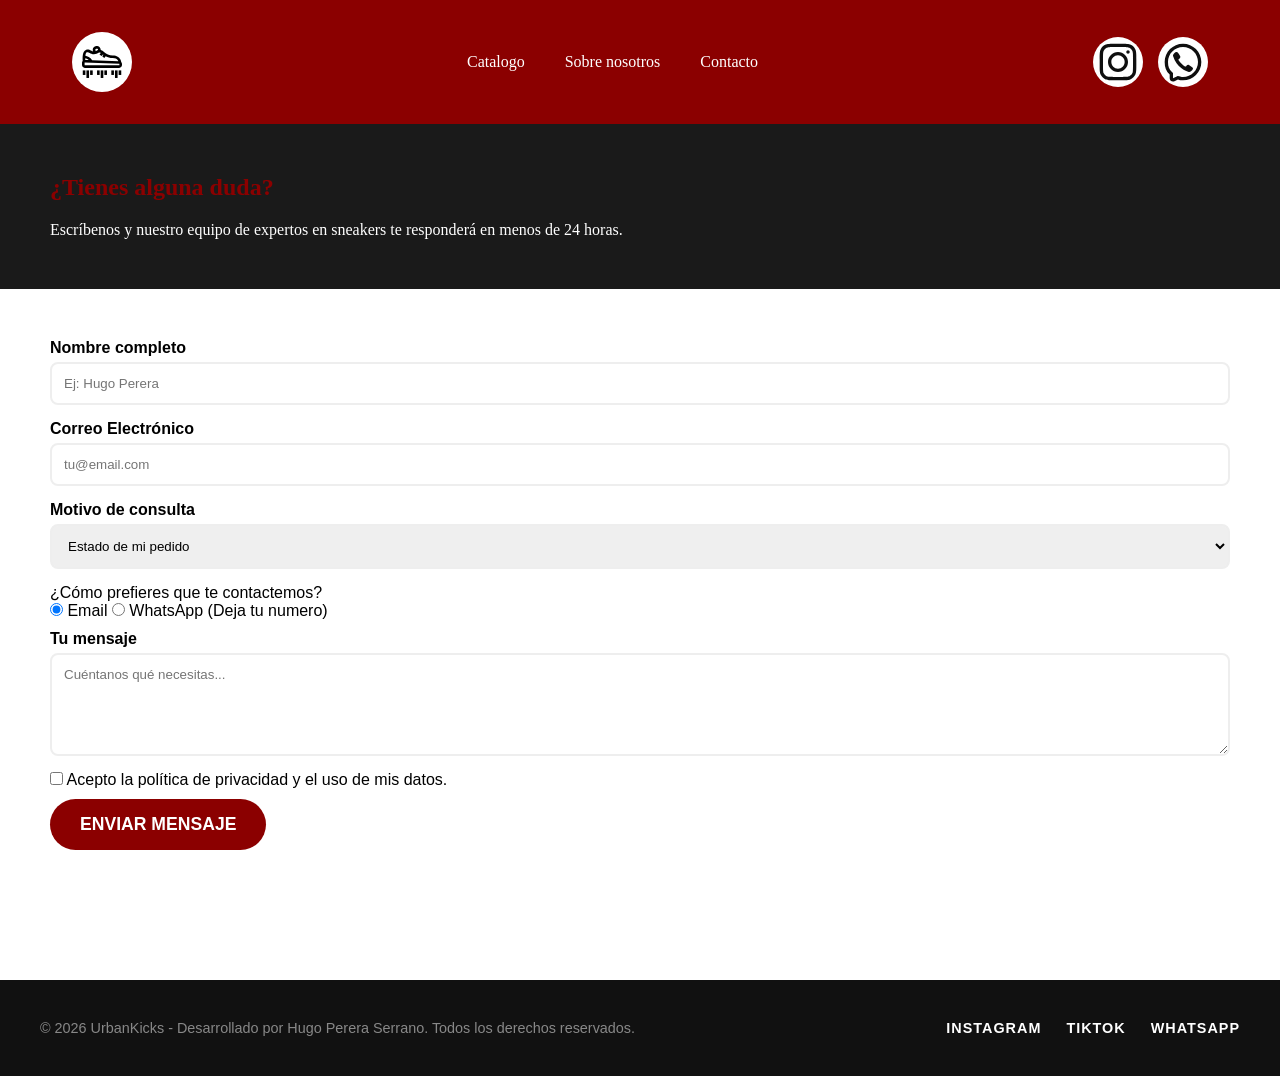
<file: contacto.html>
<!DOCTYPE html>
<html lang="es">
<head>
    <meta charset="UTF-8">
    <meta name="viewport" content="width=device-width, initial-scale=1.0">
    <title>Contacto - UrbanKicks</title>
    <link rel="shortcut icon" href="img/favicon.svg" type="image/x-icon">
    <link href="https://fonts.googleapis.com/css2?family=Permanent+Marker&family=Roboto:wght@300;400;700&display=swap" rel="stylesheet">
    <link rel="stylesheet" href="css/estilos.css">
</head>
<body>

    <header class="header_general"> 
    
    <div class="menu_header">
        
        <div>
            <a href="index.html" class="logo">
                <img src="img/logo.svg" width="40px" alt="Logo de UrbanKicks">
            </a>
        </div>

        <nav class="botones_header">
            <a href="catalogo.html">Catalogo</a>
            <a href="Sobrenosotros.html">Sobre nosotros</a>
            <a href="contacto.html">Contacto</a>
        </nav>

        <div class="redes_sociales">
            <a href="https://www.instagram.com" target="_blank"><img src="img/instagram.svg" width="40px" alt="instagram"></a>
            <a href="https://www.whatsapp.com" target="_blank"><img src="img/whatsapp.svg" width="40px" alt="whatsapp"></a>
        </div>
        
    </div>
</header>

<main class="contenedor_formulario">
    <section class="info_contacto">
        <h2>¿Tienes alguna duda?</h2>
        <p>Escríbenos y nuestro equipo de expertos en sneakers te responderá en menos de 24 horas.</p>
    </section>

    <form action="#" method="POST" class="formulario_pro">
            
        <div class="campo">
            <label for="nombre">Nombre completo</label>
            <input type="text" id="nombre" name="nombre" placeholder="Ej: Hugo Perera" required>
        </div>

        <div class="campo">
            <label for="email">Correo Electrónico</label>
            <input type="email" id="email" name="email" placeholder="tu@email.com" required>
        </div>

        <div class="campo">
            <label for="motivo">Motivo de consulta</label>
            <select id="motivo" name="motivo">
                <option value="pedido">Estado de mi pedido</option>
                <option value="talla">Duda con las tallas</option>
                <option value="devolucion">Devoluciones</option>
                <option value="otros">Otros motivos</option>
            </select>
        </div>

        <div class="campo_radio">
            <p>¿Cómo prefieres que te contactemos?</p>
            <label>
                <input type="radio" name="preferencia" value="email" checked> Email
            </label>
            <label>
                <input type="radio" name="preferencia" value="whatsapp"> WhatsApp (Deja tu numero)
            </label>
        </div>

        <div class="campo">
            <label for="mensaje">Tu mensaje</label>
            <textarea id="mensaje" name="mensaje" rows="5" placeholder="Cuéntanos qué necesitas..."></textarea>
        </div>

        <div class="campo_check">
            <input type="checkbox" id="privacidad" name="privacidad" required>
            <label for="privacidad">Acepto la política de privacidad y el uso de mis datos.</label>
        </div>

        <button type="submit" class="boton_enviar">Enviar Mensaje</button>
    </form>
</main>

<footer class="pie-pagina">
    <div class="footer-contenido">
        
        <div class="copyright">
            <p>&copy; 2026 UrbanKicks - Desarrollado por Hugo Perera Serrano. Todos los derechos reservados.</p>
        </div>

        <div class="redes_sociales_foter">
            <a href="https://www.instagram.com" target="_blank" class="link_redes">Instagram</a>
            <a href="https://www.tiktok.com" target="_blank" class="link_redes">TikTok</a>
            <a href="https://www.whatsapp.com" target="_blank" class="link_redes">Whatsapp</a>
        </div>
    </div>
</footer>

</body>
</html>
</file>
<file: css/estilos.css>
:root {
    /*colores principales*/
    --color-rojo-oscuro: #8b0000; /* banner y el botón saber más*/
    --color-rojo-acento: #e63946; /* hover de redes sociales y en el precio */
    --color-fondo-oscuro: #111111; /*footer y títulos*/
    --color-gris-texto: #888888; /*copyright y marcas de zapas */
    --color-blanco: #ffffff;
    
    /*tipografías*/
    --fuente-textos: 'Montserrat', sans-serif;
    --fuente-titulos: 'Permanent Marker', cursive;
}

* {
    margin: 0;
    padding: 0;                 /*reseteo de valores de la pagina y border-box para las cajas*/
    box-sizing: border-box;
}

.header_inicio a {                     /*poner color blanco y quitar el subrayado de los enlaces*/
    text-decoration: none;  
    color: white;       
    padding: 0;
    margin: 0 auto; 
}

.logo {                     /*fondo blanco para el logo y centrarlo*/
    display: flex;
    justify-content: center;
    align-items: center;
    background-color: white;
    border-radius: 50%;
    width: 60px;
    height: 60px;
    text-decoration: none;
}

.header_inicio{                     /*Poner un efecto que oscurece la foto de fondo y dar el efecto triangular al final de la foto*/
    min-height: 90vh;
    height: 140vh;
    background-image: 
        linear-gradient(
            180deg,
            rgba(0,0,0,0.10) 0%,   
            rgba(0,0,0,0.5) 100%   
        ),
        url("../img/tiendazapatillas.jpg"); 
    background-size: cover;
    background-position: center;
    clip-path: polygon(100% 0, 100% 85%, 50% 100%, 0 85%, 0 0);

}

.menu_header{                           /*distribucion de los botones y objetos de la pagina*/
    display: flex;
    justify-content: space-between;
    align-items: center;
    padding: 2em;
    max-width: 1200px;
    margin: 0 auto;
}

.botones_header {                  /*Pone una pequeña separacion entre los botones de la cabecera*/
    display: flex;
    gap: 40px; 
}

.redes_sociales {                   /*Espacio entre los logos (botones) de las redes sociales*/
    display: flex;
    gap: 15px;
}

.redes_sociales a {                  /*fondo blanco para los logos*/         
    display: flex;             
    justify-content: center;  
    align-items: center; 
    background-color: white;   
    border-radius: 50%;        
    width: 50px;             
    height: 50px;  
    gap: 15px;         
}

.texto_header {                     /*Color y posicion del texto*/
    color: white;
    display: flex;
    flex-direction: column;   
    align-items: center;      
    text-align: center;       
    margin-top: 30vh;
    padding: 0 20px;      
}

.texto_header h1 {                  /* Letra del font*/
    font-family: 'Permanent Marker', cursive;
}

.texto_header p {                 /*Tamaño de letra y espaciado*/
    max-width: 800px;          
    margin: 20px 0;           
    font-size: 1.2em;         
}

.boton_sabermas {                  /*Dar forma y color al enlace*/
    background-color: var(--color-rojo-oscuro);
    color: var(--color-blanco);
    text-decoration: none;
    border-radius: 30px;
    font-weight: bold;
    display: flex;
    justify-content: center;   
    align-items: center;      
    width: 140px;              
    height: 45px;              
    margin: 20px auto 0 auto;  
}


.seccion_destacados {           /*Color de fondo y forma en pico*/
    background-color: #f0f0f0; 
    clip-path: polygon(0 0, 50% 150px, 100% 0, 100% 100%, 0 100%);
    margin-top: -130px; 
    padding-top: 200px; 
    padding-bottom: 80px;
    text-align: center;
}

.titulo_destacados {            /*tamaño y color de la letra*/
    font-size: 2.5rem;
    margin-bottom: 50px;
    color: #333; 
}

.contenedor_zapatillas {            /*Posicion de las fotos, tamaño y separación entre ellas*/
    display: flex;
    justify-content: center;
    gap: 30px;
    width: 100%;
    max-width: 1200px;
    margin: 0 auto;
    align-items: center;   
}

.caja_zapatilla {    /*ancho con respecto al tamaño de la pagina del contenedor de las zapatillas*/
    width: 90%;
    max-width: 400px;
}


.zapa_flotante {        /*animacion de levitacion en la zapatilla*/
    width: 100%;
    filter: drop-shadow(0px 20px 15px rgba(0, 0, 0, 0.4));
    animation: levitacion 4s ease-in-out infinite; 
}


@keyframes levitacion {         /* definicion de la animacion de levitar*/
    0% { transform: translateY(0px); }
    50% { transform: translateY(-20px); }
    100% { transform: translateY(0px); }
}

.caja_zapatilla img {
    width: 100%;
    max-width: 320px;
    height: 220px;
    object-fit: contain; /* Evita que se deformen */
    
}


.info_producto {            /*Hace que el texto este uno encima de otro y cambia la tipografia*/
    text-align: center;
    font-family: 'Montserrat', sans-serif; 
}

.info_producto .marca {
    color: #888888;
    font-size: 0.9rem;
    letter-spacing: 2px;
    margin-bottom: 5px;
}



.info_producto h3 {                     /*tamaño y color de letre*/
    font-size: 1.4rem;
    color: #111111;
    margin: 5px 0;
}

.info_producto .precio {            /*color, tamoño de letra y dar fuerza a el precio*/
    color: var(--color-rojo-acento);
    font-size: 1.2rem;
    font-weight: bold;
    margin-top: 10px;
}


.pie-pagina {
    background-color: #111111; /* Un negro casi puro para dar contraste */
    color: #ffffff;
    padding: 40px 20px;
    margin-top: 80px; /* Le da espacio para respirar respecto a las zapatillas */
    font-family: 'Montserrat', sans-serif;
}

/*---------------foter----------------*/

.footer-contenido {
    display: flex;
    justify-content: space-between; /* Manda el copyright a la izq y las redes a la der */
    align-items: center;
    max-width: 1200px; /* Evita que en pantallas gigantes se separen demasiado */
    margin: 0 auto; /* Centra el bloque en la pantalla */
    flex-wrap: wrap; /* Si alguien lo ve en móvil, se pondrá uno debajo del otro */
}

.copyright p {
    color: #888888; /* Un gris elegante para que no quite protagonismo */
    font-size: 0.9rem;
    margin: 0;
}

.redes_sociales_foter {
    display: flex;
    gap: 25px; /* Espacio entre las distintas redes */
}

.link_redes {
    color: #ffffff;
    text-decoration: none;
    font-size: 0.9rem;
    letter-spacing: 1px;
    text-transform: uppercase;
    font-weight: bold;
    transition: color 0.3s ease; /* Hace que el cambio de color sea suave */
}


.link_redes:hover {    /* efecto al pasar el ratón por encima de la red social */
    color: var(--color-rojo-acento);
}

.promo {
    background-color: #8b0000; /* Pon aquí el código de color exacto que usaste en tu botón */
    color: #ffffff;
    text-align: center;
    padding: 25px 20px;
    margin-top: 60px; /* Para que no se pegue a las zapatillas de arriba */
    font-family: 'Montserrat', sans-serif;
}

.promo p {
    margin: 0;
    font-size: 1.2rem;
    font-weight: bold;
    letter-spacing: 2px;
    text-transform: uppercase;
}

.promo span {
    background-color: #ffffff; /* Fondo blanco para el código */
    color: #8b0000;            /* Letras del color de tu botón */
    padding: 2px 10px;
    border-radius: 5px;
    margin-left: 10px;
    font-family: 'Courier New', Courier, monospace; /* Fuente tipo 'ticket' para el código */
}






/*------------------Header para el resto de paginas-----------------*/



.header_general {
    background-color: var(--color-rojo-oscuro); ;
}

.menu_header a{
    text-decoration: none;
    color: white;
}

/*-----------------------Catalogo------------------------------*/

.contenedor_catalogo {
    display: grid;
    grid-template-columns: 200px 1fr;
    gap: 20px;
    margin: 40px; 
}

.cuadricula_zapatillas {
    display: grid; 
    grid-template-columns: 1fr 1fr 1fr;
}
.tarjeta_producto1{
    grid-column: 1/2;
    border-radius: 1px solid black;
}

.tarjeta_producto2{
    grid-column: 2/3;
    border-radius: 1px solid black;
}

.tarjeta_producto3{
    grid-column: 3/4;
    border-radius: 1px solid black;
}



.cuadricula_zapatillas img{
    width: 80%;
    height: 220px;
    object-fit: contain; 
}

.tarjeta_producto4{
    grid-column: 1/2;
    border-radius: 1px solid black;
}

.tarjeta_producto5{
    grid-column: 2/3;
    border-radius: 1px solid black;
}

.tarjeta_producto6{
    grid-column: 3/4;
    border-radius: 1px solid black;
}

.filtros_lateral{
    height: 25%;
    padding: 1em;
    background-color: #f8f9fa ;
    border-radius: 1em;
}

.grupo_filtro{
    display: flex;
    flex-direction: column;
    margin-bottom: 10px;
    margin-top: 5px;
}

/*------------------------Plantilla_productos-------------------*/


.info_compra {
    display: flex;
    flex-direction: column;    /* Apila los elementos de arriba a abajo */
    align-items: flex-start;   /* Alinea el contenido a la izquierda */
    justify-content: center;
    gap: 20px;                 /* Espacio uniforme entre marca, colores, talla y botón */
    padding: 40px;             /* Margen interior para que no se pegue al borde */
}

.btn_añadir {
    background-color: var(--color-rojo-oscuro);
    color: var(--color-blanco);
    border: none;
    border-radius: 30px; /* Bordes redondeados como el botón "Saber más" */
    font-weight: bold;
    padding: 15px 30px;
    font-size: 1.1rem;
    cursor: pointer;
    transition: background-color 0.3s ease;
    font-family: var(--fuente-textos);
    margin-top: 10px;
}

.btn_añadir:hover {
    background-color: var(--color-rojo-acento); /* Efecto hover para subir nota */
}

/* Mejora visual de los botones selectores de color */
.boton_colores button {
    padding: 8px 15px;
    margin-right: 10px;
    border: 2px solid var(--color-gris-texto);
    background-color: var(--color-blanco);
    font-family: var(--fuente-textos);
    font-weight: bold;
    cursor: pointer;
    border-radius: 5px;
    transition: border-color 0.3s ease;
}

.boton_colores button:hover {
    border-color: var(--color-rojo-oscuro);
}

/* Estilo para el selector de tallas */
#talla_zapa {
    padding: 8px;
    margin-left: 10px;
    border: 2px solid var(--color-gris-texto);
    border-radius: 5px;
    font-family: var(--fuente-textos);
}

/* ==========================================
   PLANTILLA DE PRODUCTO (nikeP-6000.html)
   ========================================== */

/* 1. Estructura principal en 2 columnas */
.productos {
    display: grid;
    grid-template-columns: 50% 50%; /* Mitad para la imagen, mitad para el texto */
    max-width: 1200px;
    margin: 60px auto; /* Centramos el contenedor y damos margen arriba/abajo */
    gap: 20px;
}

/* 2. Contenedor de la imagen */
.foto_zapatilla {
    display: flex;
    justify-content: center;
    align-items: center;
    padding: 20px;
}

.foto_zapatilla img {
    width: 100%;
    max-width: 500px; /* Evita que la foto se haga gigante en pantallas muy grandes */
    object-fit: contain;
}

/* 3. Contenedor de la información (Flexbox en columna) */
.info_compra {
    display: flex;
    flex-direction: column;
    align-items: flex-start;
    justify-content: center;
    gap: 20px; 
    padding: 0 40px; 
}

/* 4. Estilos de los textos de detalle */
.marca_detalle {
    color: var(--color-gris-texto);
    font-size: 1rem;
    letter-spacing: 2px;
}

.modelo_detalle {
    font-size: 2.5rem;
    color: var(--color-fondo-oscuro);
    margin: 5px 0;
}

.precio_detalle {
    color: var(--color-rojo-acento);
    font-size: 1.8rem;
    font-weight: bold;
}

/* 5. Estilos de los botones interactivos */
.boton_colores button {
    padding: 8px 15px;
    margin-right: 10px;
    margin-top: 10px;
    border: 2px solid var(--color-gris-texto);
    font-family: var(--fuente-textos);
    font-weight: bold;
    cursor: pointer;
    border-radius: 5px;
    transition: border-color 0.3s ease;
}

.boton_colores button:hover {
    border-color: var(--color-rojo-oscuro);
}

#talla_zapa {
    padding: 8px;
    margin-left: 10px;
    border: 2px solid var(--color-gris-texto);
    border-radius: 5px;
    font-family: var(--fuente-textos);
    cursor: pointer;
}

.btn_añadir {
    background-color: var(--color-rojo-oscuro);
    color: var(--color-blanco);
    border: none;
    border-radius: 30px;
    font-weight: bold;
    padding: 15px 40px;
    font-size: 1.1rem;
    cursor: pointer;
    transition: background-color 0.3s ease, transform 0.1s ease;
    font-family: var(--fuente-textos);
    margin-top: 20px;
}

.btn_añadir:hover {
    background-color: var(--color-rojo-acento);
    transform: scale(1.02); /* Pequeño efecto de crecimiento al pasar el ratón */
}

.descripcion_zapatilla {
    margin: 15px 0;
    color: var(--color-gris-texto);
    line-height: 1.6; /* Hace que las líneas de texto respiren */
    font-family: var(--fuente-textos);
}

.descripcion_zapatilla ul {
    margin-top: 10px;
    margin-left: 20px; /* Sangría para los puntos de la lista */
}

#btn_azul_oscuro_p6000{
    background-color: #1a3a54;
}

#btn_negro_samba{
    background-color: black;
}

#btn_marron_samba{
    background-color: brown;
}

#btn_negro_asics{
    background-color: black;
}

#btn_azul_asics{
    background-color: #7bc1f0;
}

#btn_negro_newbalance{
    background-color: black;
}

#btn_rojo_spezial{
    background-color: rgb(116, 2, 2);
}

#btn_marron_spezial{
    background-color: rgba(114, 51, 51, 0.767);
}

#btn_beige_airmax{
    background-color: beige;
}

#btn_gris_airmax{
    background-color: rgb(176, 176, 176);
}

/*-----------Sobre nosotros-------------*/

.foto_inicio_nosotros{                     /*Poner un efecto que oscurece la foto de fondo y dar el efecto triangular al final de la foto*/
    height: 1000px;
    width: 100%;
    background-image: 
        linear-gradient(
            180deg,
            rgba(0,0,0,0.10) 0%,   
            rgba(0,0,0,0.5) 100%   
        ),
        url("../img/foto_horizontal\ _tenda.jpg"); 
    background-size: cover;
    background-position: center;

}

/* --- ESTILOS PÁGINA SOBRE NOSOTROS --- */

.contenedor_nosotros {
    max-width: 1200px;
    margin: 0 auto;
    padding: 60px 20px;
}

/* Historia con Flexbox */
.seccion_historia {
    display: flex;
    align-items: center;
    gap: 50px;
    margin-bottom: 80px;
}

.texto_historia {
    flex: 1;
}

.texto_historia h2 {
    font-family: var(--fuente-titulos);
    font-size: 2.5rem;
    color: var(--color-fondo-oscuro);
    margin-bottom: 20px;
}

.texto_historia p {
    font-family: var(--fuente-textos);
    color: var(--color-gris-texto);
    line-height: 1.8;
    margin-bottom: 15px;
}

.imagen_historia {
    flex: 1;
}

.imagen_historia img {
    width: 100%;
    border-radius: 15px;
    /* Un pequeño detalle de diseño: una sombra roja como tu marca */
    box-shadow: 15px 15px 0px var(--color-rojo-oscuro); 
}

/* Valores con Grid */
.seccion_valores {
    display: grid;
    grid-template-columns: 1fr 1fr 1fr;
    gap: 30px;
    text-align: center;
    background-color: #f9f9f9; /* Un fondo gris muy suave para resaltar */
    padding: 50px 30px;
    border-radius: 20px;
}

.valor_caja h3 {
    font-family: var(--fuente-titulos);
    color: var(--color-rojo-oscuro);
    margin-bottom: 10px;
}

.icono_valor {
    font-size: 3rem;
    display: block;
    margin-bottom: 15px;
}

.valor_caja p {
    font-family: var(--fuente-textos);
    color: var(--color-gris-texto);
    font-size: 0.9rem;
}

/* Responsive básico: si la pantalla es pequeña, se pone uno debajo de otro */
@media (max-width: 768px) {
    .seccion_historia {
        flex-direction: column;
    }
    .seccion_valores {
        grid-template-columns: 1fr;
    }
}

/* --- DISEÑO DE LA PÁGINA DE CONTACTO --- */

/* 1. Cabecera con degradado y Wave (Requisito 7 y 22) */
.header_contacto {
    background: linear-gradient(135deg, var(--color-rojo-oscuro), #000);
    height: 40vh;
    display: flex;
    flex-direction: column;
    justify-content: space-between;
    position: relative;
    overflow: hidden;
}

/* La "Wave" o forma de ola hecha con un pseudo-elemento o SVG */
.header_contacto::after {
    content: "";
    position: absolute;
    bottom: 0;
    left: 0;
    width: 100%;
    height: 50px;
    background: white;
    /* Creamos una curva simple tipo wave con clip-path */
    clip-path: ellipse(70% 100% at 50% 100%);
}

/* Contenedor del título */
.titulo_seccion {
    width: 100%; /* ¡Esto es la clave! Fuerza a la caja a ocupar todo el ancho */
    flex-grow: 1;
    display: flex;
    justify-content: center; /* Lo centra horizontalmente */
    align-items: center; /* Lo centra verticalmente */
    padding-bottom: 40px; /* Lo subimos un poco para que no choque con el formulario */
}

/* Contenedor del título con posicionamiento absoluto (infalible) */
.titulo_seccion {
    position: absolute;
    top: 60%; /* Lo bajamos un poco para que no se pegue al menú */
    left: 0;
    width: 100%; /* Ocupa toda la pantalla de lado a lado */
    text-align: center; /* Centra el texto dentro de ese ancho total */
    transform: translateY(-50%); /* Ajuste fino para el centro vertical */
    z-index: 2; /* Para que se vea por encima del fondo */
    pointer-events: none; /* Para que no estorbe al hacer clic */
}

/* El texto del título limpio */
.titulo_seccion h1 {
    margin: 0;
    font-family: var(--fuente-titulos);
    color: white;
    font-size: 5rem;
    text-shadow: 3px 3px 10px rgba(0,0,0,0.5);
}

/* 3. Columna de Información (Uso de Flexbox interno) */
.info_contacto {
    background: #1a1a1a;
    color: white;
    padding: 50px;
    display: flex;
    flex-direction: column;
    justify-content: center;
}

.info_contacto h2 {
    font-family: var(--fuente-titulos);
    color: var(--color-rojo-oscuro);
    margin-bottom: 20px;
}

/* 4. Estilos del Formulario (Requisito 13 y 37) */
.formulario_pro {
    padding: 50px;
    background: white;
    animation: aparecerFormulario 1s ease-out; /* Animación Requisito 11 */
}

.campo {
    margin-bottom: 20px;
}

.campo label {
    display: block;
    font-weight: bold;
    margin-bottom: 8px;
    font-family: var(--fuente-textos);
}

.campo input, .campo select, .campo textarea {
    width: 100%;
    padding: 12px;
    border: 2px solid #eee;
    border-radius: 8px;
    font-family: var(--fuente-textos);
    transition: border-color 0.3s; /* Transición suave */
}

/* Efecto Focus (Cuando el usuario escribe) */
.campo input:focus {
    border-color: var(--color-rojo-oscuro);
    outline: none;
    box-shadow: 0 0 8px rgba(255,0,0,0.1);
}

/* 5. Botón con Animación y Hover (Requisito 23 y 26) */
.boton_enviar {
    background: var(--color-rojo-oscuro);
    color: white;
    border: none;
    padding: 15px 30px;
    font-size: 1.1rem;
    font-weight: bold;
    border-radius: 50px;
    cursor: pointer;
    transition: all 0.3s ease;
    text-transform: uppercase;
}

.boton_enviar:hover {
    background: #000;
    transform: scale(1.05); /* Efecto hover: se agranda un poco */
    letter-spacing: 2px;
}

/* DEFINICIÓN DE LA ANIMACIÓN (Requisito 11 y 26) */
@keyframes aparecerFormulario {
    from {
        opacity: 0;
        transform: translateX(30px);
    }
    to {
        opacity: 1;
        transform: translateX(0);
    }
}

/* 6. Responsive: De 2 columnas a 1 para móvil (Requisito 16 y 40) */
@media (max-width: 768px) {
    .contenedor_formulario {
        grid-template-columns: 1fr;
        margin: 20px;
    }
    
    .titulo_seccion h1 {
        font-size: 3rem;
    }
}

/* Estilos para el contenedor de contacto */
.contenedor_contacto {
    max-width: 600px;
    margin: 50px auto;
    padding: 20px;
    background-color: #f9f9f9;
    border-radius: 10px;
    box-shadow: 0px 4px 10px rgba(0,0,0,0.1);
}

.campo {
    margin-bottom: 15px;
    display: flex;
    flex-direction: column;
}

.campo label {
    font-family: var(--fuente-textos);
    font-weight: bold;
    margin-bottom: 5px;
}

/* Ajuste para que los radio y checkbox no salgan en columna */
.campo_radio, .campo_check {
    margin: 10px 0;
    font-family: var(--fuente-textos);
}
</file>
